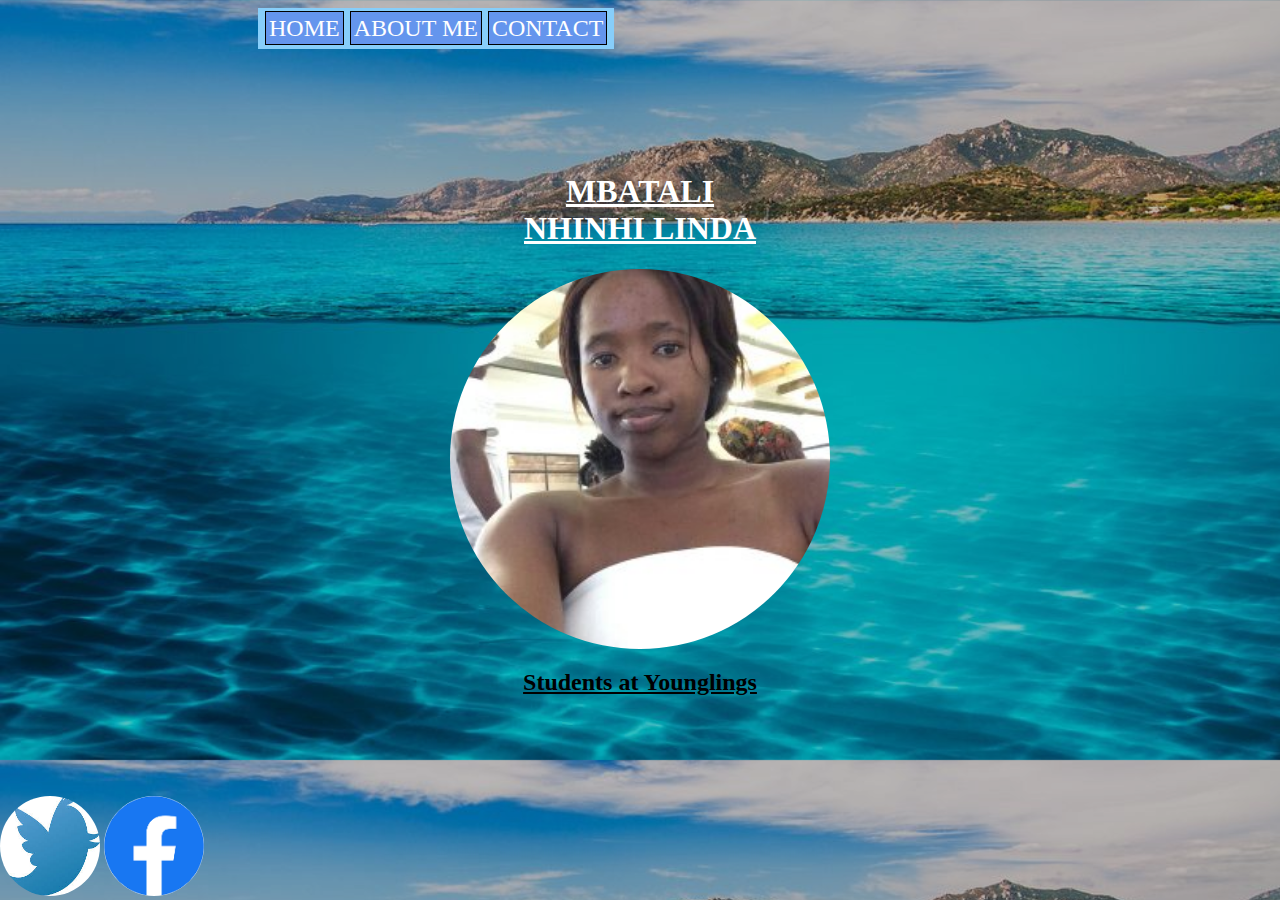
<file: index.html>
<!DOCTYPE html>
<html>
    <head>
        <title>MBATALI LINDA</title>
<!--css documents is link using this code below-->
<link rel="stylesheet" href="style.css">
    </head>


<!--The body begins here-->
<body>
    <div class="link-container">
        <a id="a-nav" href="index.html">HOME</a>
        <a id="a-nav" href="About me.html">ABOUT ME</a>
        <a id="a-nav" href="Contact.html">CONTACT</a>
        
    </div>
    <br><br><br><br><br><br><br><br>
    <div class="My_name">
        <h1>MBATALI<br>NHINHI LINDA</h1>
    </div>
    
    <div class="image">
        <img src="i.jpg" alt="image"  class ="center">
    </div>

        <div class="text">
            <h2>Students at Younglings</h2>

        
       
    </div> <br><br>

    <!--its where the footer starts-->
    <div  class="footer">
        <a class="twitter" href="https://twitter.com/login?lang=en"><img src="download.jfif" alt="twitter" width="100px" height="100px"></a>
        <a class="facebook" href="https://www.facebook.com/"><img src="download.png" alt="facebook" width="100px" height="100px"></a>
    </div>





</body>
</html>
</file>
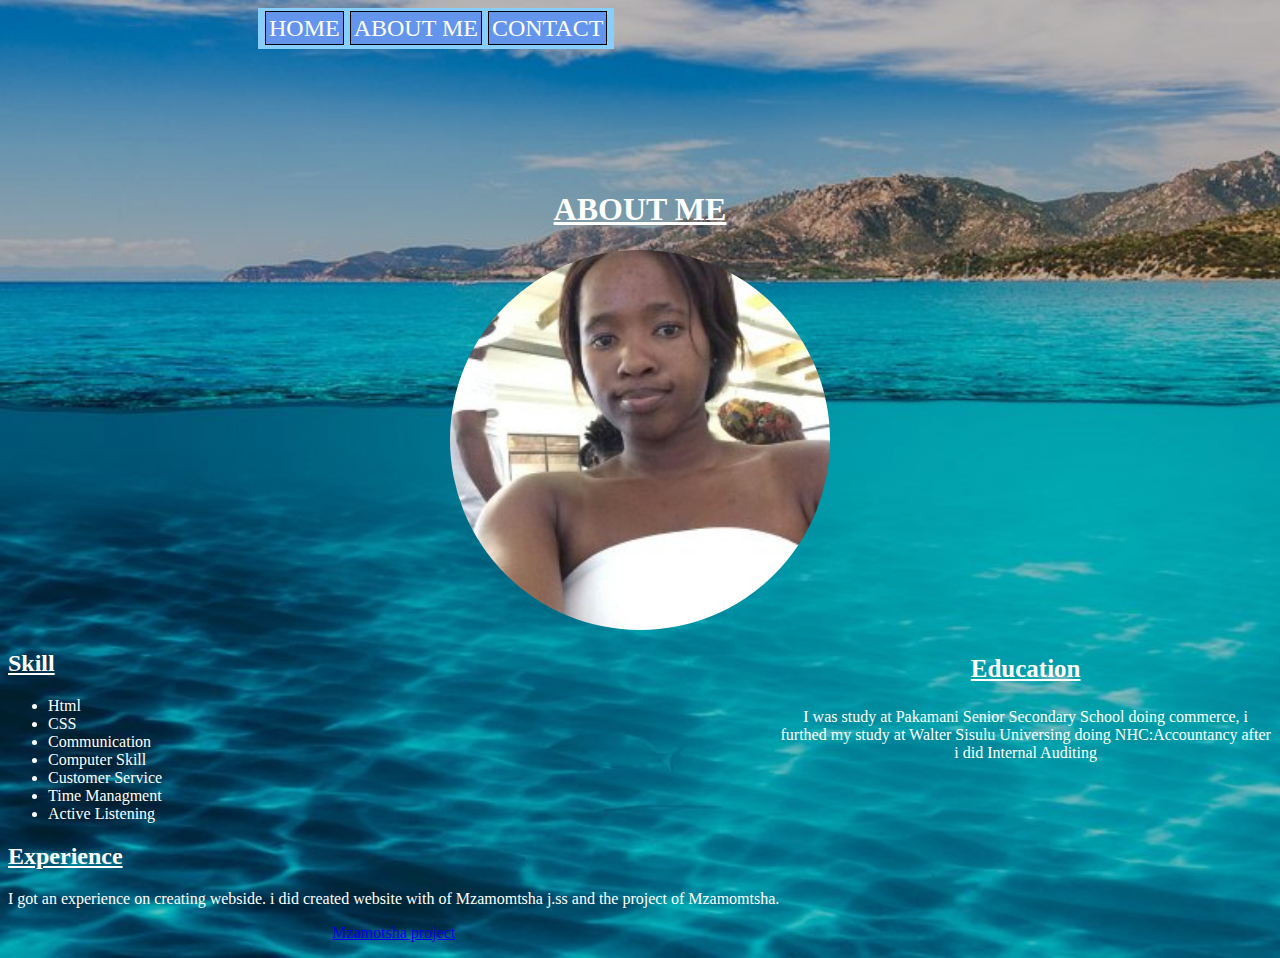
<file: About me.html>
<!DOCTYPE html>
<html>
    <head>
        <title>MBATALI LINDA</title>
    </head>
    <!--css document is link using this code below-->
<link rel="stylesheet" href="style.css">

<!--T[he begins here-->
<body>
    <div class="link-container">
        <a id="a-nav" href="port.html">HOME</a>
        <a id="a-nav" href="About me.html">ABOUT ME</a>
        <a id="a-nav" href="Contact.html">CONTACT</a>
    </div>
</div><br><br><br><br><br><br><br><br><br>
    <div class="ABOUT">
        <h1>ABOUT ME</h1>
        
        <img src="i.jpg" alt="image" width="200" height="400" class="center">
    </div>

    <div class="skill">
        <h2>Skill</h2>
        <ul>
            <li>Html</li>
            <li>CSS</li>
            <li>Communication</li>
            <li>Computer Skill</li>
            <li>Customer Service</li>
            <li>Time Managment</li>
            <li>Active Listening</li>

        </ul>
    
            <h2>Experience</h2>
           <p> I got an experience on creating webside. i did created website with of Mzamomtsha j.ss
               and the project of Mzamomtsha. <p> <a href="https://ecstatic-kare-573fd1.netlify.com">Mzamotsha project</a>               </p>
           </p>

        </div>

        <div class="Education">
            <h3>Education</h3>
            <p>I was study at Pakamani Senior Secondary School doing commerce, i furthed my study at Walter Sisulu Universing doing NHC:Accountancy after i did Internal Auditing </p>
        </div>
   
        

    
    
</body>
</html>
</file>
<file: style.css>
body {
    background: linear-gradient(rgb(0, 0, 0, 0.25), rgb(0, 0, 0, 0.25)),  url(1.jpg);
    background-size: cover;)
    

}

img {
    border-radius: 50%;
}

.My_name {
    text-align: center;
    top: 0px;
}

.link-container {
    display: flex;
    flex-direction: row;
    justify-content: space-between;
    font-size: x-large;
    margin-left: 250px;
    display: block;
    
}

.center {
    display: block;
    margin-left: auto;
    margin-right: auto;
    width: 30%;
    padding-left: 50px;
    padding-right: 50px;
    border-radius: 50%;
    height: 380px;
  }

.text {
    text-align: center;
}

.footer {
    bottom: 0px;
    left: 0px;
    position: fixed;
    
}

.ABOUT {
    text-align: center;

}

.form {
    text-align: center;
    margin:30px;
    float: left;

}
h1 {
    text-align: center;
    text-decoration: underline;
    color: white;
    
}
#con-h1 {
    float: left;;
}

.footer- {
    bottom: 0px;
    right: 0px;
    position: fixed;
    
}

.skill {
    float: left;
    color: white;
}

.link-container {
    background-color: lightskyblue;
    position: absolute;
    float: left;
    padding: 7px;
}

#a-nav {
    text-decoration: none;
    border: 1px solid black;
    background-color: cornflowerblue;
    padding: 3px;
    color: white;
}
#a-nav:hover {
    background-color: blue;
}
h2 {
    text-decoration: underline;
}

b {
    font-size: 25px;
    text-decoration: underline;
    color: white;
}

p {

    color: white;
    text-align: center;
   
}

h3 {
    text-decoration: underline;
    text-align: center;
    color: white;
    font-size: 25px;
}

.Mzamomtsha project {
    font-size: 25px;
    color: white;
}
</file>
